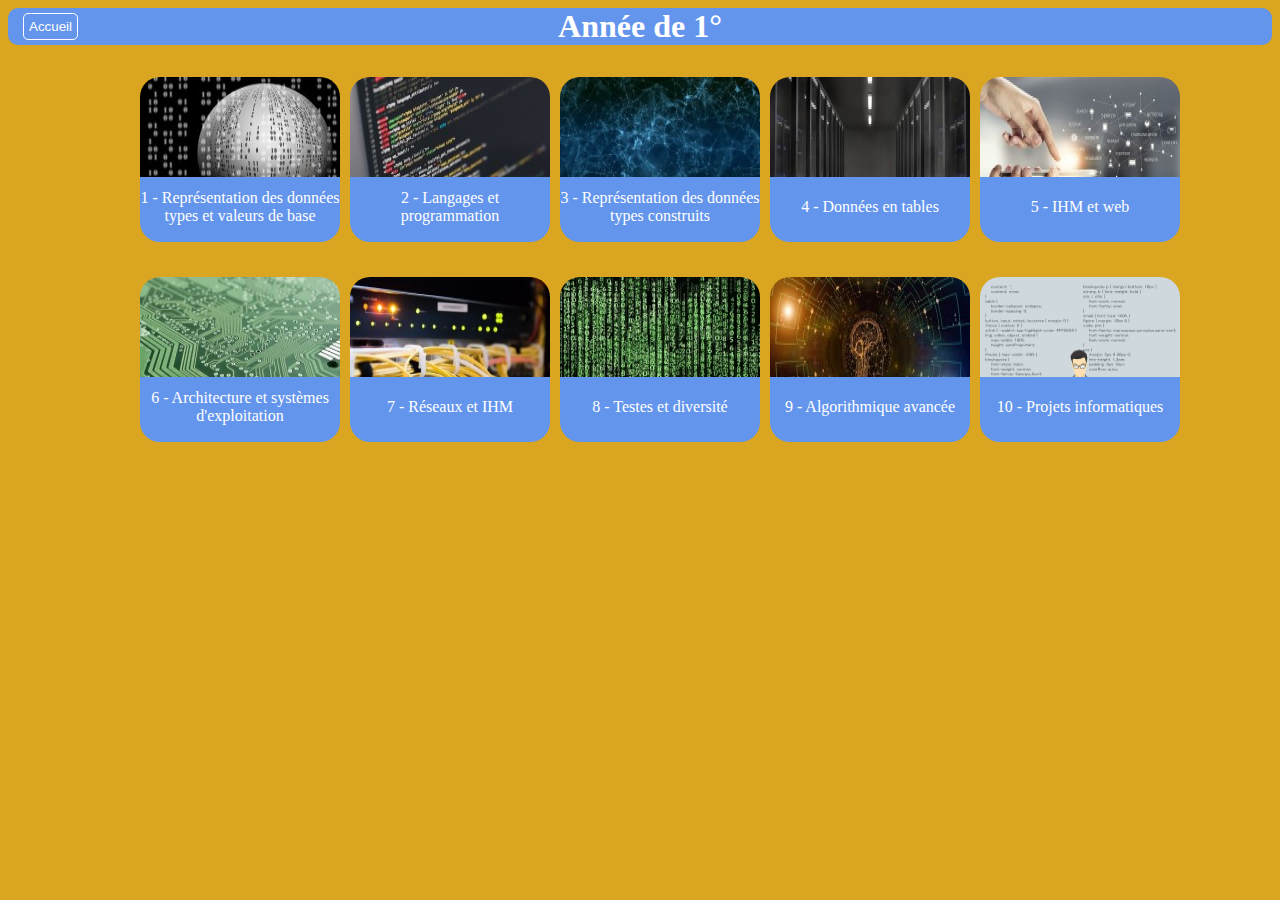
<file: AnciensCours/Site_1/index.html>
<!DOCTYPE html>
<html lang="fr">
	<head>
        <meta charset="UTF-8">
		<meta name="viewport" content="width=device-width, initial-scale=1.0">
        <meta name="description" content="Les cours de NSI première">
		<link href="style.css" rel="stylesheet">
		<script src="script.js"></script>
		<!-- Pour ajouter l'icon de dwonload -->
		<link rel="stylesheet" href="https://cdnjs.cloudflare.com/ajax/libs/font-awesome/4.7.0/css/font-awesome.min.css">
		<title>Année de 1°</title>
		<link rel="shortcut icon" href="732212.ico" type="image/x-icon">
	</head>
	<body onload="NavMenu()">
		<a href="https://tifsec-nsi.up.railway.app/AnciensCours/"><button>Accueil</button></a>
        <button id="rtr_btn" onclick='NavMenu()' style="background-color: #6495ed; width: 52px;">Retour</button>
		<h1 id="titre_principal"></h1>
		<nav id="nav_menu">
            
        </nav>
        <div id="content">
			<header>
				<div class="menu" id="menu">
					
				</div>
			</header>
			<div id="menu_left">
            
			</div>

			<div class="principal" id="principal">
				<div id="div_cours"></div>
				<iframe src="" id="source_iframe"></iframe>
			</div>
        </div>
	</body>
</html>
<style>
	body {
		background-color: goldenrod;
	}

</style>
</file>
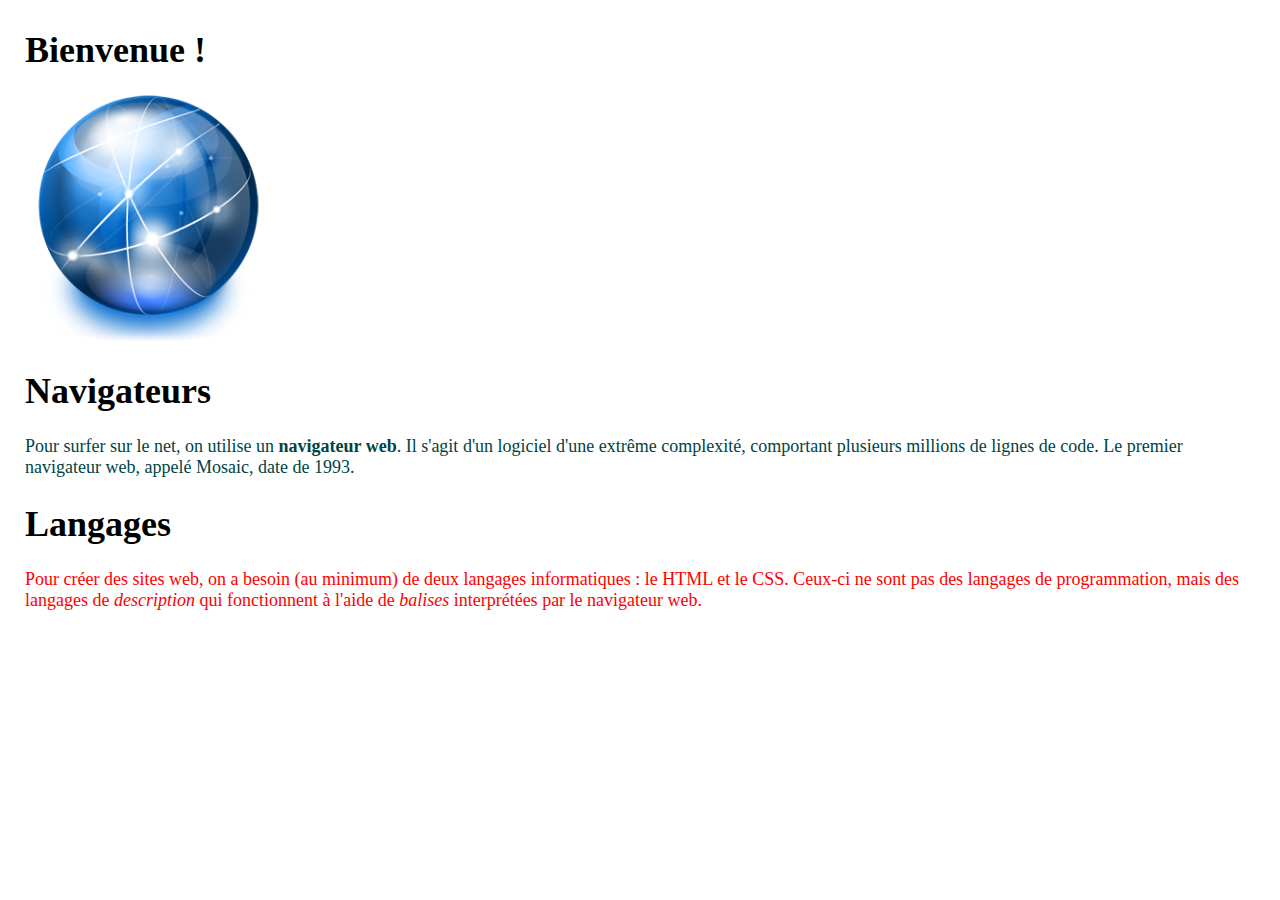
<file: AnciensCours/SNT/2_le_web/index.html>
<!DOCTYPE html>
<html>
  <head>
    <meta charset="utf-8" />
    <title>Mon site</title>
    <link rel="stylesheet" href="style.css" type="text/css" />
  </head>
  <body>
    <h1>Bienvenue !</h1>
    <img src="web.png" alt="Photo web"/>
    <h1>Navigateurs</h1>
    <p>
      Pour surfer sur le net, on utilise un <b>navigateur web</b>. Il s'agit d'un 
	  logiciel d'une extrême complexité, comportant plusieurs millions de lignes de code.
	  Le premier navigateur web, appelé Mosaic, date de 1993.
    </p>
    <h1>Langages</h1>
    <p id ="yo">
      Pour créer des sites web, on a besoin (au minimum) de deux langages informatiques : 
	  le  HTML et le CSS. Ceux-ci ne sont pas des langages de programmation, mais des 
	  langages de <span>description</span> qui fonctionnent à l'aide de <span>balises</span> interprétées 
	  par le navigateur web.
    </p>
  </body>
</html>
</file>
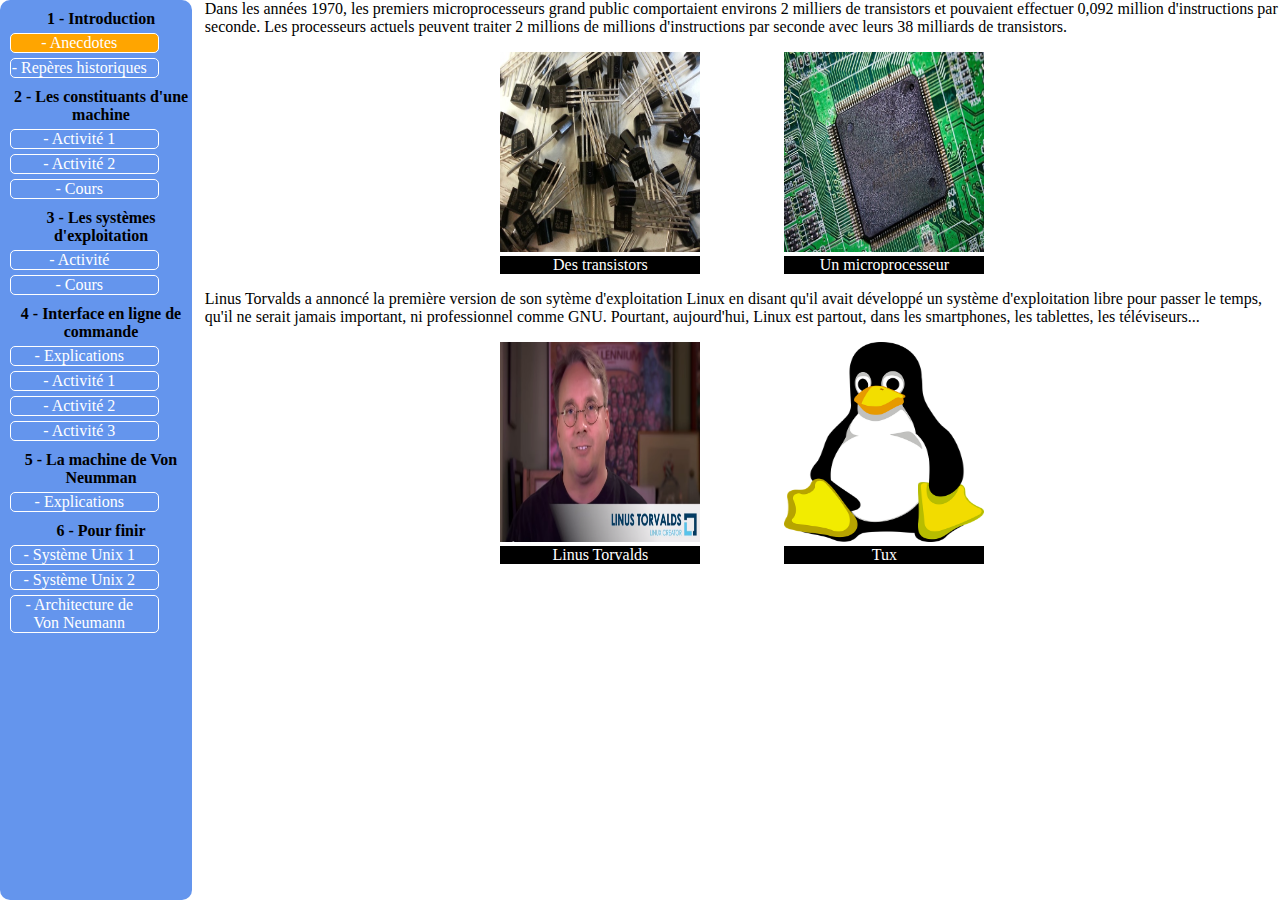
<file: AnciensCours/Site_1/6_architecture_et_systemes_d_exploitation/index_6.html>
<!DOCTYPE html>

<html lang="fr">

    <head>

        <meta charset="UTF-8">
        <meta http-equiv="X-UA-Compatible" content="IE=edge">
        <meta name="viewport" content="width=device-width, initial-scale=1.0">

        <link rel="stylesheet" href="css/style.css">

        <script src="js/nav.js"></script>
        <script src="js/1_intro.js"></script>
        <script src="js/reperes_histo.js"></script>
		<script src="js/2_cons.js"></script>
		<script src="js/3_os.js"></script>
		<script src="js/4_lignes_co.js"></script>
        <script src="js/5_vn.js"></script>
        <script src="js/6_apl.js"></script>

        <title id="titre"></title>

    </head>

    <body onload="TxtChg(), Menu(), Anec1Aff()">

        <!-- <h1 id="h1_titre"></h1> -->

        <nav class="menu" id="menu">
            
        </nav>

        <div id="conteneur">

        </div>
        
    </body>

</html>
</file>
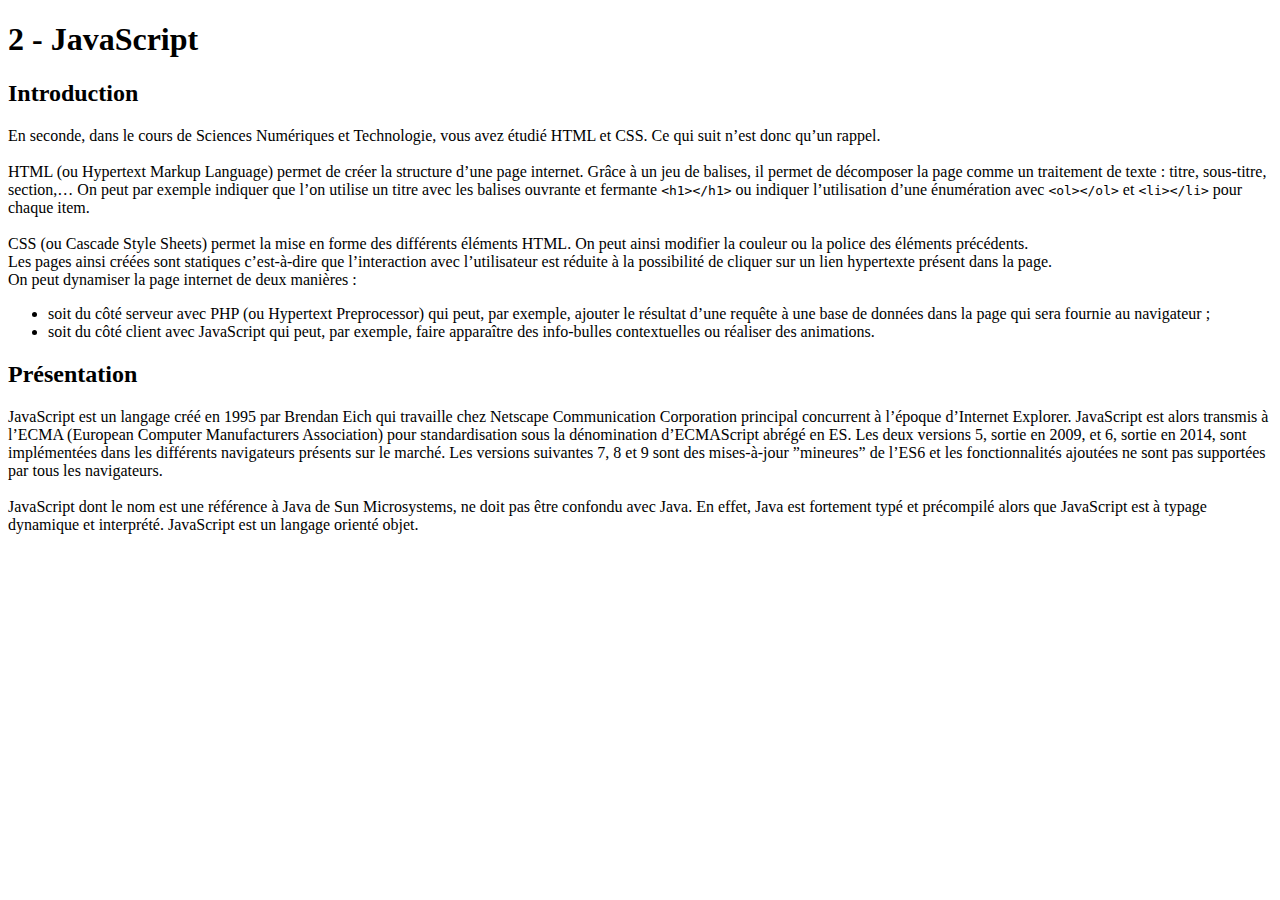
<file: AnciensCours/Site_1/5_ihm_et_web/html/2_javascript.html>
<!DOCTYPE html>
<html lang="fr">
<head>
    <link rel="stylesheet" href="../css/style.css">
    <meta charset="UTF-8">
    <meta http-equiv="X-UA-Compatible" content="IE=edge">
    <meta name="viewport" content="width=device-width, initial-scale=1.0">
    <title>2 - JavaScript</title>
</head>
<body>
    <h1>2 - JavaScript</h1>
        <div>
            <h2>Introduction</h2>

            <p>
                En seconde, dans le cours de Sciences Numériques et Technologie, vous avez étudié HTML et CSS. 
                Ce qui suit n’est donc qu’un rappel.
                <br><br>
                HTML (ou Hypertext Markup Language) permet de créer la structure d’une page internet. Grâce à un jeu de balises, il permet de 
                décomposer la page comme un traitement de texte : titre, sous-titre, section,… On peut par exemple indiquer que l’on utilise 
                un titre avec les balises ouvrante et fermante <code>&lt;h1>&lt;/h1></code> ou indiquer l’utilisation d’une énumération avec 
                <code>&lt;ol>&lt;/ol></code> et <code>&lt;li>&lt;/li></code> pour chaque item.
                <br><br>
                CSS (ou Cascade Style Sheets) permet la mise en forme des différents éléments HTML. On peut ainsi modifier la couleur ou la 
                police des éléments précédents.
                <br>
                Les pages ainsi créées sont statiques c’est-à-dire que l’interaction avec l’utilisateur est réduite à la possibilité de cliquer 
                sur un lien hypertexte présent dans la page.
                <br>
                On peut dynamiser la page internet de deux manières :

                <ul>
                    <li>
                        soit du côté serveur avec PHP (ou Hypertext Preprocessor) qui peut, par exemple, ajouter le résultat d’une requête à 
                        une base de données dans la page qui sera fournie au navigateur ;
                    </li>
                    <li>
                        soit du côté client avec JavaScript qui peut, par exemple, faire apparaître des info-bulles contextuelles ou réaliser 
                        des animations.
                    </li>
                </ul>
            </p>

            <h2>Présentation</h2>

            <p>
                JavaScript est un langage créé en 1995 par Brendan Eich qui travaille chez Netscape Communication Corporation principal 
                concurrent à l’époque d’Internet Explorer. JavaScript est alors transmis à l’ECMA (European Computer Manufacturers Association) 
                pour standardisation sous la dénomination d’ECMAScript abrégé en ES. Les deux versions 5, sortie en 2009, et 6, sortie en 2014, 
                sont implémentées dans les différents navigateurs présents sur le marché. Les versions suivantes 7, 8 et 9 sont des mises-à-jour 
                ”mineures” de l’ES6 et les fonctionnalités ajoutées ne sont pas supportées par tous les navigateurs.
                <br><br>
                JavaScript dont le nom est une référence à Java de Sun Microsystems, ne doit pas être confondu avec Java. En effet, Java est 
                fortement typé et précompilé alors que JavaScript est à typage dynamique et interprété. JavaScript est un langage orienté objet.
            </p>
        </div>
</body>
</html>
</file>
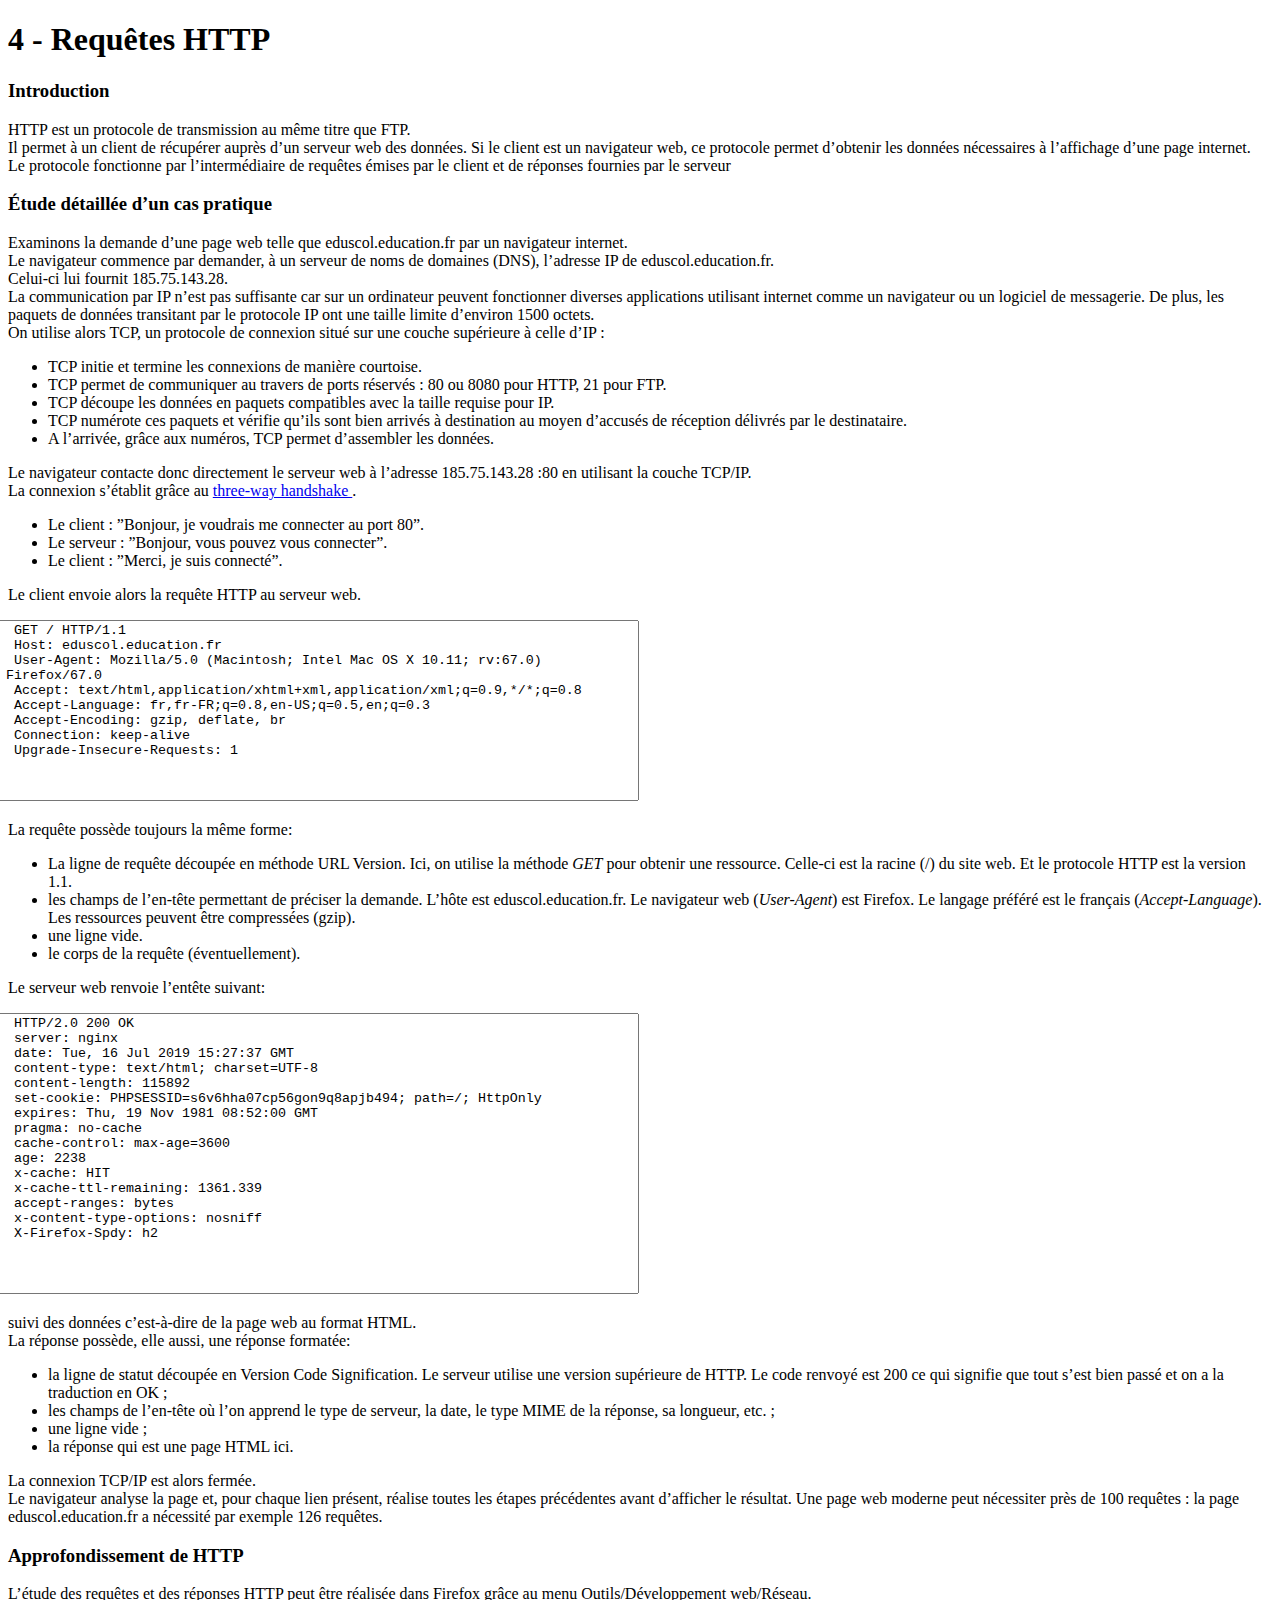
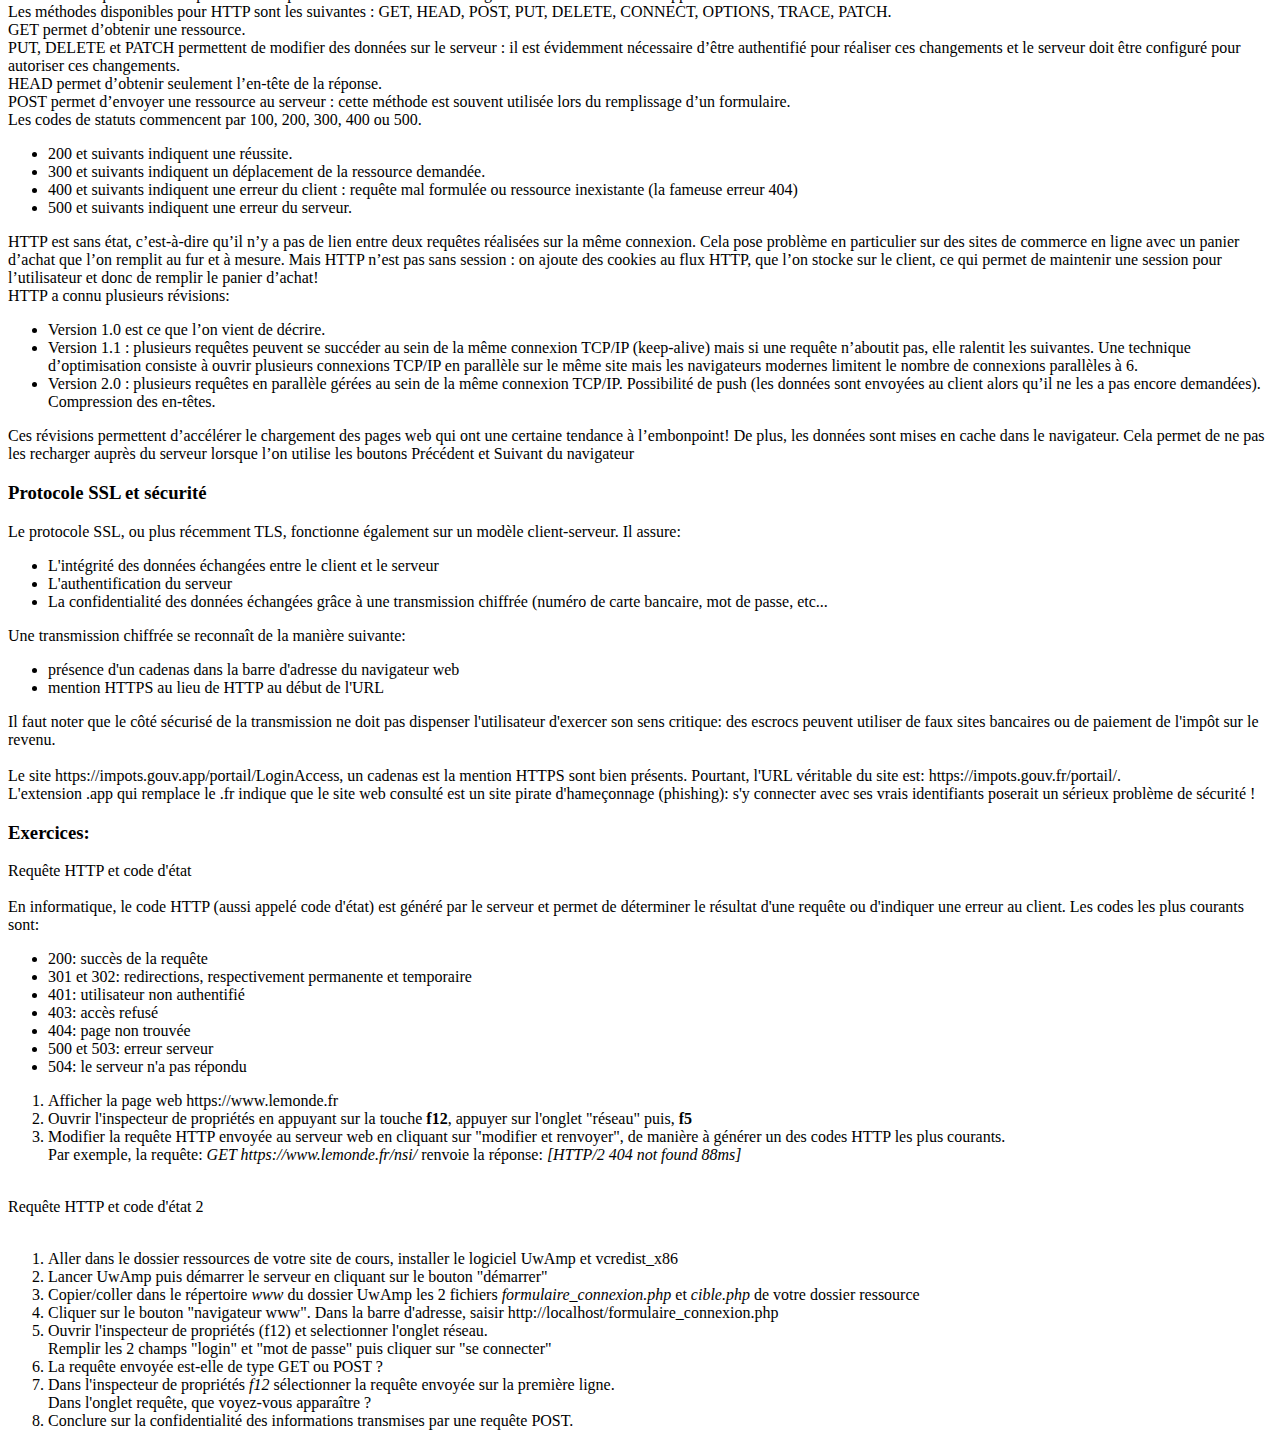
<file: AnciensCours/Site_1/5_ihm_et_web/html/4_http.html>
<!DOCTYPE html>
<html lang="fr">
<head>
    <link rel="stylesheet" href="../css/style.css">
    <meta charset="UTF-8">
    <meta http-equiv="X-UA-Compatible" content="IE=edge">
    <meta name="viewport" content="width=device-width, initial-scale=1.0">
    <title>4 - Requêtes HTTP</title>
</head>
<body>
    <h1>4 - Requêtes HTTP</h1>
        <div>
            <h3>Introduction</h3>

            <p>
                HTTP est un protocole de transmission au même titre que FTP.
                <br>
                Il permet à un client de récupérer auprès d’un serveur web des données. Si le client est un navigateur web, ce protocole permet
                d’obtenir les données nécessaires à l’affichage d’une page internet.
                <br>
                Le protocole fonctionne par l’intermédiaire de requêtes émises par le client et de réponses fournies par le serveur
            </p>

            <h3>Étude détaillée d’un cas pratique</h3>

            <p>
                Examinons la demande d’une page web telle que eduscol.education.fr par un navigateur internet.
                <br>
                Le navigateur commence par demander, à un serveur de noms de domaines (DNS), l’adresse IP de eduscol.education.fr.
                <br>
                Celui-ci lui fournit 185.75.143.28.
                <br>
                La communication par IP n’est pas suffisante car sur un ordinateur peuvent fonctionner diverses applications utilisant internet
                comme un navigateur ou un logiciel de messagerie. De plus, les paquets de données transitant par le protocole IP ont une taille
                limite d’environ 1500 octets.
                <br>
                On utilise alors TCP, un protocole de connexion situé sur une couche supérieure à celle d’IP :
            </p>

            <ul>
                <li>TCP initie et termine les connexions de manière courtoise.</li>
                <li>TCP permet de communiquer au travers de ports réservés : 80 ou 8080 pour HTTP, 21 pour FTP.</li>
                <li>TCP découpe les données en paquets compatibles avec la taille requise pour IP.</li>
                <li>
                    TCP numérote ces paquets et vérifie qu’ils sont bien arrivés à destination au moyen d’accusés de réception délivrés par le 
                    destinataire.
                </li>
                <li>A l’arrivée, grâce aux numéros, TCP permet d’assembler les données.</li>
            </ul>

            <p>
                Le navigateur contacte donc directement le serveur web à l’adresse 185.75.143.28 :80 en utilisant la couche TCP/IP.
                <br>
                La connexion s’établit grâce au
                <a href="https://fr.linkedin.com/learning/les-fondements-des-reseaux-le-depannage/apprehender-le-mecanisme-three-way-handshake">
                    three-way handshake
                </a>.
            </p>

            <ul>
                <li>Le client : ”Bonjour, je voudrais me connecter au port 80”.</li>
                <li>Le serveur : ”Bonjour, vous pouvez vous connecter”.</li>
                <li>Le client : ”Merci, je suis connecté”.</li>
            </ul>

            <p>Le client envoie alors la requête HTTP au serveur web.</p>

            <textarea name="" id="http_1" cols="30" rows="10">
                GET / HTTP/1.1
                Host: eduscol.education.fr
                User-Agent: Mozilla/5.0 (Macintosh; Intel Mac OS X 10.11; rv:67.0) Gecko/20100101 Firefox/67.0
                Accept: text/html,application/xhtml+xml,application/xml;q=0.9,*/*;q=0.8
                Accept-Language: fr,fr-FR;q=0.8,en-US;q=0.5,en;q=0.3
                Accept-Encoding: gzip, deflate, br
                Connection: keep-alive
                Upgrade-Insecure-Requests: 1

            </textarea>

            <p>
                La requête possède toujours la même forme:
                <ul>
                    <li>
                        La ligne de requête découpée en méthode URL Version. Ici, on utilise la méthode <em>GET</em> pour obtenir une ressource. 
                        Celle-ci est la racine (/) du site web. Et le protocole HTTP est la version 1.1.
                    </li>
                    <li>
                        les champs de l’en-tête permettant de préciser la demande. L’hôte est eduscol.education.fr. Le navigateur web 
                        (<em>User-Agent</em>) est Firefox. Le langage préféré est le français (<em>Accept-Language</em>). Les ressources 
                        peuvent être compressées (gzip).
                    </li>
                    <li>une ligne vide.</li>
                    <li> le corps de la requête (éventuellement).</li>
                </ul>
            </p>

            <p>Le serveur web renvoie l’entête suivant:</p>

            <textarea name="" id="http_2" cols="30" rows="10">
                HTTP/2.0 200 OK
                server: nginx
                date: Tue, 16 Jul 2019 15:27:37 GMT
                content-type: text/html; charset=UTF-8
                content-length: 115892
                set-cookie: PHPSESSID=s6v6hha07cp56gon9q8apjb494; path=/; HttpOnly
                expires: Thu, 19 Nov 1981 08:52:00 GMT
                pragma: no-cache
                cache-control: max-age=3600
                age: 2238
                x-cache: HIT
                x-cache-ttl-remaining: 1361.339
                accept-ranges: bytes
                x-content-type-options: nosniff
                X-Firefox-Spdy: h2

            </textarea>

            <p>
                suivi des données c’est-à-dire de la page web au format HTML.
                <br>
                La réponse possède, elle aussi, une réponse formatée:
                <ul>
                    <li>
                        la ligne de statut découpée en Version Code Signification. Le serveur utilise une version supérieure de HTTP. 
                        Le code renvoyé est 200 ce qui signifie que tout s’est bien passé et on a la traduction en OK ;
                    </li>
                    <li>les champs de l’en-tête où l’on apprend le type de serveur, la date, le type MIME de la réponse, sa longueur, etc. ;</li>
                    <li>une ligne vide ;</li>
                    <li>la réponse qui est une page HTML ici.</li>
                </ul>
                La connexion TCP/IP est alors fermée.
                <br>
                Le navigateur analyse la page et, pour chaque lien présent, réalise toutes les étapes précédentes avant d’afficher le résultat. 
                Une page web moderne peut nécessiter près de 100 requêtes : la page eduscol.education.fr a nécessité par exemple 126 requêtes.
            </p>

            <h3>Approfondissement de HTTP</h3>

            <p>
                L’étude des requêtes et des réponses HTTP peut être réalisée dans Firefox grâce au menu Outils/Développement web/Réseau.
                <br>
                Les méthodes disponibles pour HTTP sont les suivantes : GET, HEAD, POST, PUT, DELETE, CONNECT, OPTIONS, TRACE, PATCH.
                <br>
                GET permet d’obtenir une ressource.
                <br>
                PUT, DELETE et PATCH permettent de modifier des données sur le serveur : il est évidemment nécessaire d’être authentifié pour
                réaliser ces changements et le serveur doit être configuré pour autoriser ces changements.
                <br>
                HEAD permet d’obtenir seulement l’en-tête de la réponse.
                <br>
                POST permet d’envoyer une ressource au serveur : cette méthode est souvent utilisée lors du remplissage d’un formulaire.
                <br>
                Les codes de statuts commencent par 100, 200, 300, 400 ou 500.
                <ul>
                    <li>200 et suivants indiquent une réussite.</li>
                    <li>300 et suivants indiquent un déplacement de la ressource demandée.</li>
                    <li>400 et suivants indiquent une erreur du client : requête mal formulée ou ressource inexistante (la fameuse erreur 404)</li>
                    <li>500 et suivants indiquent une erreur du serveur.</li>
                </ul>
                HTTP est sans état, c’est-à-dire qu’il n’y a pas de lien entre deux requêtes réalisées sur la même connexion. Cela pose problème en
                particulier sur des sites de commerce en ligne avec un panier d’achat que l’on remplit au fur et à mesure. Mais HTTP n’est pas sans
                session : on ajoute des cookies au flux HTTP, que l’on stocke sur le client, ce qui permet de maintenir une session pour l’utilisateur
                et donc de remplir le panier d’achat!
                <br>
                HTTP a connu plusieurs révisions:
                <ul>
                    <li>Version 1.0 est ce que l’on vient de décrire.</li>
                    <li>
                        Version 1.1 : plusieurs requêtes peuvent se succéder au sein de la même connexion TCP/IP (keep-alive) mais si une
                        requête n’aboutit pas, elle ralentit les suivantes. Une technique d’optimisation consiste à ouvrir plusieurs connexions TCP/IP
                        en parallèle sur le même site mais les navigateurs modernes limitent le nombre de connexions parallèles à 6.
                    </li>
                    <li>
                        Version 2.0 : plusieurs requêtes en parallèle gérées au sein de la même connexion TCP/IP. Possibilité de push (les données
                        sont envoyées au client alors qu’il ne les a pas encore demandées). Compression des en-têtes.
                    </li>
                </ul>
                Ces révisions permettent d’accélérer le chargement des pages web qui ont une certaine tendance à l’embonpoint! De plus, les
                données sont mises en cache dans le navigateur. Cela permet de ne pas les recharger auprès du serveur lorsque l’on utilise les
                boutons Précédent et Suivant du navigateur
            </p>

            <h3>Protocole SSL et sécurité</h3>

            <p>
                Le protocole SSL, ou plus récemment TLS, fonctionne également sur un modèle client-serveur.
                Il assure:
                <ul>
                    <li>L'intégrité des données échangées entre le client et le serveur</li>
                    <li>L'authentification du serveur</li>
                    <li>
                        La confidentialité des données échangées grâce à une transmission chiffrée (numéro de carte bancaire, 
                        mot de passe, etc...
                    </li>
                </ul>
                Une transmission chiffrée se reconnaît de la manière suivante:
                <ul>
                    <li>présence d'un cadenas dans la barre d'adresse du navigateur web</li>
                    <li>mention HTTPS au lieu de HTTP au début de l'URL</li>
                </ul>
                Il faut noter que le côté sécurisé de la transmission ne doit pas dispenser l'utilisateur d'exercer son sens critique: 
                des escrocs peuvent utiliser de faux sites bancaires ou de paiement de l'impôt sur le revenu.
                <br><br>
                Le site https://impots.gouv.app/portail/LoginAccess, un cadenas est la mention HTTPS sont bien présents. Pourtant, l'URL 
                véritable du site est: https://impots.gouv.fr/portail/.
                <br>
                L'extension .app qui remplace le .fr indique que le site web consulté est un site pirate d'hameçonnage (phishing): s'y 
                connecter avec ses vrais identifiants poserait un sérieux problème de sécurité !
            </p>

            <h3>Exercices:</h3>

            <p>
                Requête HTTP et code d'état
                <br><br>
                En informatique, le code HTTP (aussi appelé code d'état) est généré par le serveur et permet de déterminer le résultat d'une 
                requête ou d'indiquer une erreur au client. Les codes les plus courants sont:
                <ul>
                    <li>200: succès de la requête</li>
                    <li>301 et 302: redirections, respectivement permanente et temporaire</li>
                    <li>401: utilisateur non authentifié</li>
                    <li>403: accès refusé</li>
                    <li>404: page non trouvée</li>
                    <li>500 et 503: erreur serveur</li>
                    <li>504: le serveur n'a pas répondu</li>
                </ul>
                <ol>
                    <li>Afficher la page web https://www.lemonde.fr</li>
                    <li>
                        Ouvrir l'inspecteur de propriétés en appuyant sur la touche <b>f12</b>, appuyer sur l'onglet "réseau" puis, <b>f5</b>
                    </li>
                    <li>
                        Modifier la requête HTTP envoyée au serveur web en cliquant sur "modifier et renvoyer", de manière à générer un des 
                        codes HTTP les plus courants.
                        <br>
                        Par exemple, la requête: <em>GET https://www.lemonde.fr/nsi/</em> renvoie la réponse: <em>[HTTP/2 404 not found 88ms]</em>
                    </li>
                </ol>
                <br>
                Requête HTTP et code d'état 2
                <br><br>
                <ol>
                    <li>Aller dans le dossier ressources de votre site de cours, installer le logiciel UwAmp et vcredist_x86</li>
                    <li>Lancer UwAmp puis démarrer le serveur en cliquant sur le bouton "démarrer"</li>
                    <li>
                        Copier/coller dans le répertoire <em>www</em> du dossier UwAmp les 2 fichiers <em>formulaire_connexion.php</em> et 
                        <em>cible.php</em> de votre dossier ressource
                    </li>
                    <li>Cliquer sur le bouton "navigateur www". Dans la barre d'adresse, saisir http://localhost/formulaire_connexion.php</li>
                    <li>
                        Ouvrir l'inspecteur de propriétés (f12) et selectionner l'onglet réseau.
                        <br>
                        Remplir les 2 champs "login" et "mot de passe" puis cliquer sur "se connecter"
                    </li>
                    <li>La requête envoyée est-elle de type GET ou POST ?</li>
                    <li>
                        Dans l'inspecteur de propriétés <em>f12</em> sélectionner la requête envoyée sur la première ligne.
                        <br>
                        Dans l'onglet requête, que voyez-vous apparaître ?
                    </li>
                    <li>Conclure sur la confidentialité des informations transmises par une requête POST.</li>
                </ol>
            </p>
        </div>
</body>
</html>
</file>
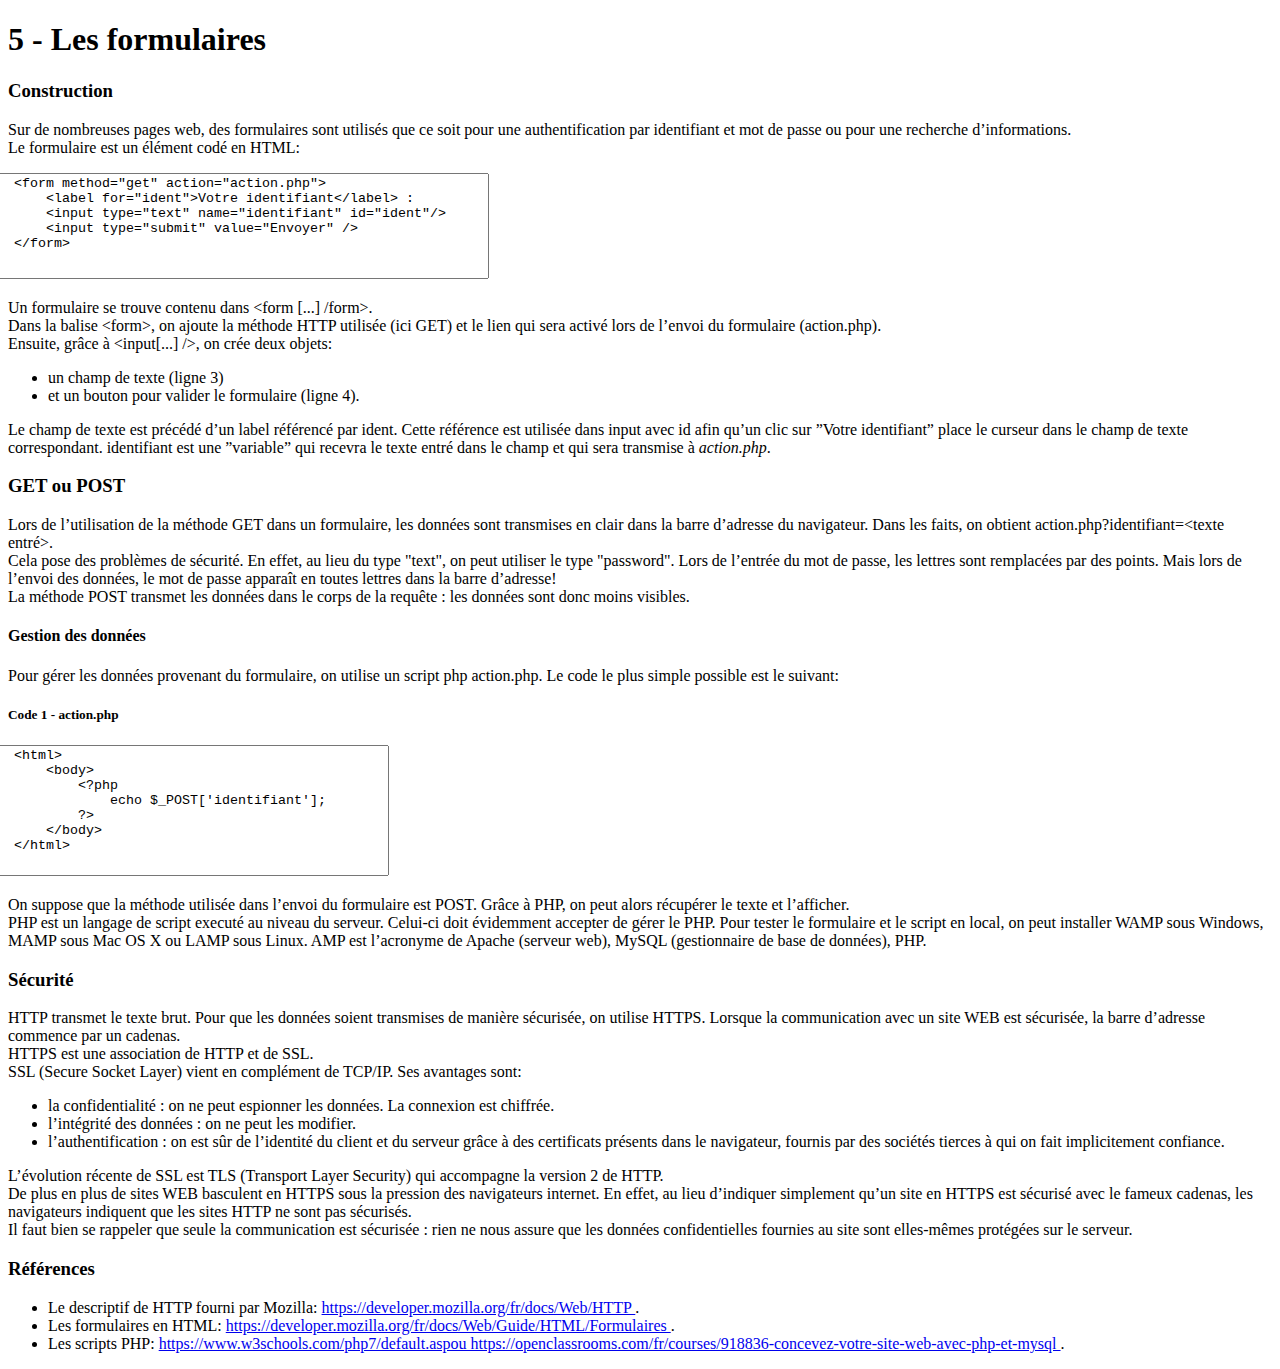
<file: AnciensCours/Site_1/5_ihm_et_web/html/5_formulaires.html>
<!DOCTYPE html>
<html lang="fr">
<head>
    <link rel="stylesheet" href="../css/style.css">
    <meta charset="UTF-8">
    <meta http-equiv="X-UA-Compatible" content="IE=edge">
    <meta name="viewport" content="width=device-width, initial-scale=1.0">
    <title>5 - Les formulaires</title>
</head>
<body>
    <h1>5 - Les formulaires</h1>
        <div>
            <h3>Construction</h3>

            <p>
                Sur de nombreuses pages web, des formulaires sont utilisés que ce soit pour une authentification par identifiant et mot de passe
                ou pour une recherche d’informations.
                <br>
                Le formulaire est un élément codé en HTML:
            </p>

            <textarea name="" id="form_1" cols="30" rows="10">
                <form method="get" action="action.php">
                    <label for="ident">Votre identifiant</label> :
                    <input type="text" name="identifiant" id="ident"/>
                    <input type="submit" value="Envoyer" />
                </form>
            </textarea>

            <p>
                Un formulaire se trouve contenu dans &lt;form [...] /form>.
                <br>
                Dans la balise &lt;form>, on ajoute la méthode HTTP utilisée (ici GET) et le lien qui sera activé lors de l’envoi du 
                formulaire (action.php).
                <br>
                Ensuite, grâce à &lt;input[...] />, on crée deux objets:
                <ul>
                    <li>un champ de texte (ligne 3)</li>
                    <li>et un bouton pour valider le formulaire (ligne 4).</li>
                </ul>
                Le champ de texte est précédé d’un label référencé par ident. Cette référence est utilisée dans input avec id afin qu’un 
                clic sur ”Votre identifiant” place le curseur dans le champ de texte correspondant. identifiant est une ”variable” qui recevra 
                le texte entré dans le champ et qui sera transmise à <em>action.php</em>.
            </p>

            <h3>GET ou POST</h3>

            <p>
                Lors de l’utilisation de la méthode GET dans un formulaire, les données sont transmises en clair dans la barre d’adresse du 
                navigateur. Dans les faits, on obtient action.php?identifiant=&lt;texte entré>.
                <br>
                Cela pose des problèmes de sécurité. En effet, au lieu du type "text", on peut utiliser le type "password". Lors de l’entrée du
                mot de passe, les lettres sont remplacées par des points. Mais lors de l’envoi des données, le mot de passe apparaît en toutes
                lettres dans la barre d’adresse!
                <br>
                La méthode POST transmet les données dans le corps de la requête : les données sont donc moins visibles.    
            </p>

            <h4>Gestion des données</h4>

            <p>
                Pour gérer les données provenant du formulaire, on utilise un script php action.php. Le code le plus simple possible 
                est le suivant:
            </p>

            <h5>Code 1 - action.php</h5>

            <textarea name="" id="form_2" cols="30" rows="10">
                <html>
                    <body>
                        <?php
                            echo $_POST['identifiant'];
                        ?>
                    </body>
                </html>
            </textarea>

            <p>
                On suppose que la méthode utilisée dans l’envoi du formulaire est POST. Grâce à PHP, on peut alors récupérer le texte et 
                l’afficher.
                <br>
                PHP est un langage de script executé au niveau du serveur. Celui-ci doit évidemment accepter de gérer le PHP. Pour tester le
                formulaire et le script en local, on peut installer WAMP sous Windows, MAMP sous Mac OS X ou LAMP sous Linux. AMP est
                l’acronyme de Apache (serveur web), MySQL (gestionnaire de base de données), PHP.
            </p>

            <h3>Sécurité</h3>

            <p>
                HTTP transmet le texte brut. Pour que les données soient transmises de manière sécurisée, on utilise HTTPS. Lorsque la 
                communication avec un site WEB est sécurisée, la barre d’adresse commence par un cadenas.
                <br>
                HTTPS est une association de HTTP et de SSL.
                <br>
                SSL (Secure Socket Layer) vient en complément de TCP/IP. Ses avantages sont:
                <ul>
                    <li>la confidentialité : on ne peut espionner les données. La connexion est chiffrée.</li>
                    <li>l’intégrité des données : on ne peut les modifier.</li>
                    <li>
                        l’authentification : on est sûr de l’identité du client et du serveur grâce à des certificats présents dans le 
                        navigateur, fournis par des sociétés tierces à qui on fait implicitement confiance.
                    </li>
                </ul>
                L’évolution récente de SSL est TLS (Transport Layer Security) qui accompagne la version 2 de HTTP.
                <br>
                De plus en plus de sites WEB basculent en HTTPS sous la pression des navigateurs internet. En effet, au lieu d’indiquer simplement
                qu’un site en HTTPS est sécurisé avec le fameux cadenas, les navigateurs indiquent que les sites HTTP ne sont pas sécurisés.
                <br>
                Il faut bien se rappeler que seule la communication est sécurisée : rien ne nous assure que les données confidentielles fournies au
                site sont elles-mêmes protégées sur le serveur.
            </p>

            <h3>Références</h3>

            <ul>
                <li>
                    Le descriptif de HTTP fourni par Mozilla:
                    <a href="https://developer.mozilla.org/fr/docs/Web/HTTP">
                        https://developer.mozilla.org/fr/docs/Web/HTTP
                    </a>.
                </li>
                <li>
                    Les formulaires en HTML:
                    <a href="https://developer.mozilla.org/fr/docs/Web/Guide/HTML/Formulaires">
                        https://developer.mozilla.org/fr/docs/Web/Guide/HTML/Formulaires
                    </a>.
                </li>
                <li>
                    Les scripts PHP:
                    <a href="https://www.w3schools.com/php7/default.aspou https://openclassrooms.com/fr/courses/918836-concevez-votre-site-web-avec-php-et-mysql">
                        https://www.w3schools.com/php7/default.aspou https://openclassrooms.com/fr/courses/918836-concevez-votre-site-web-avec-php-et-mysql
                    </a>.
                </li>
            </ul>
        </div>
</body>
</html>
</file>
<file: AnciensCours/Site_1/style.css>
body
{
    font-family: Calibri;
}

/* Page principale */

h1
{
    display: flex;
    align-content: center;
    justify-content: center;
    background-color: cornflowerblue;
    margin: 0px 0px 0px 0px;
    border-radius: 10px;
    color: white;
}

button
{
    float: left;
    position: absolute;
    margin: 5px 0px 0px 15px;
    padding: 5px 5px 5px 5px;
    border: none;
    background-color: transparent;
    cursor: pointer;
    border: 1px solid white;
    color: white;
    border-radius: 5px;
}

#nav_menu ul
{
    display: flex;
    flex-wrap: wrap;
    text-align: center;
    justify-content: center;
}

#nav_menu li
{
    list-style: none;
    margin: 0px 5px 0px 5px;
    width: 200px;
    height: 200px;
}

a, toto
{
    color: white;
    position: relative;
    text-decoration: none;
}

.ul_menu li a div, .ul_menu li toto div
{
    width: 200px;
    height: 100px;
    border-radius: 20px 20px 0px 0px;
}

.ul_menu li a div:hover, .ul_menu li toto div:hover
{
    /*opacity: 0.5;*/
    margin-top: -20px;
    cursor: pointer;
}

.ul_menu li a p, .ul_menu li toto p
{
    top: 100%;
    width: 200px;
    height: 60px;
    position: relative;
    background-color: cornflowerblue;
    border-radius: 0px 0px 20px 20px;
    padding-bottom: 5px;
    display: flex;
    flex-direction: column;
    align-content: center;
    justify-content: center;
}

iframe
{
    margin: 0px 0px 0px 0px;
    padding: 0px 0px 0px 0px;
    display: flex;
    width: 100%;
    height: 90vh;
    border: none;
    overflow-y: hidden;
}

#chp_1 div
{
    background-image: url('img/1_representation_des_donnees_types_et_valeurs_de_base.jpg');
}

#chp_2 div
{
    background-image: url('img/2_langages_et_programmation.jpg');
}

#chp_3 div
{
    background-image: url('img/3_representation_des_donnees_types_construits.jpg');
}

#chp_4 div
{
    background-image: url('img/4_donnees_en_tables.jpg');
}

#chp_5 div
{
    background-image: url('img/5_interface_homme_machine_et_web.jpg');
}

#chp_6 div
{
    background-image: url('img/6_architectures_materielles_et_systemes_d_exploitation.jpg');
}

#chp_7 div
{
    background-image: url('img/7_réseaux_et_IHM.jpg');
}

#chp_8 div
{
    background-image: url('img/8_les_bases_de_l_algorithime.jpg');
}

#chp_9 div
{
    background-image: url('img/9_algorithmique_avancee.jpg');
}

#chp_10 div
{
    background-image: url('img/10_projets_informatiques.png');
}

/* Cours */

header
{
    margin: 0px 0px 0px 0px;
    background-color: cornflowerblue;
    border-radius: 10px 10px 10px 10px;
}

#menu
{
    display: flex;
    flex-direction: row;
    align-content: center;
    justify-content: center;
    margin-top: 5px;
    text-align: center;
}

.menu_hor li
{
    display: inline-flex;
    margin: 5px 0px 5px 0px;
    padding: 5px 5px 5px 5px;
    border: 1px solid white;
    border-radius: 10px;
    cursor: pointer;
    text-align: center;
    color: white;
}

.menu_hor ul
{
    margin: 0px 0px 0px 0px;
    padding: 5px 5px 5px 5px;
}

.menu_hor li:hover
{
    background-color: orange;
}

.principal
{
    margin: 5px 0px 0px 0px;
    height: 80vh;
}

.clicable li
{
    list-style-type: none;
}

#left_menu
{
    padding-left: 0px;
    width: 15%;
    height: 90vh;
    float: left;
    background-color: cornflowerblue;
}

#left_menu li
{
    margin: 5px 5px 5px 5px;
    padding: 5px 5px 5px 5px;
    border: 1px solid white;
    border-radius: 5px;
    color: white;
    background-color: cornflowerblue;
    list-style: none;
}

#left_menu li:hover
{
    background-color: orange;
}

/*#content
{
    margin-left: 16%;
}*/

.clicable
{
    padding-left: 0px;
    float: left;
    width: 50%;
}

.clicable li
{
    border: 1px solid black;
    border-radius: 5px;
    width: 20%;
    margin: 5px 5px 5px 5px;
    padding: 5px 5px 5px 5px;
}

.clicable li:hover
{
    color: white;
    background-color: orange;
}

.clicable li:nth-child(0)
{
    background-color: orange;
}

#div_cours a
{
    font-style: none;
    color: orange;
}

#source_iframe
{
    height: 80vh;
    border-radius: 10px 10px 0px 0px;
}

figure
{
    width: 500px;
    height: 300px;
    margin-left: 32%;
}

figure img
{
    width: 500px;
    height: 300px;
}

figcaption
{
    background-color: lightslategray;
    text-align: center;
}

.dwd_title
{
    padding-right: 10px;
}
</file>
<file: AnciensCours/SNT/2_le_web/style.css>
body{background-color: white; padding: 5px 25px; font-size: 18px; margin: 0; color: #004444;}

img{width:20%; height:20%;} 

h1{color: black;}

span{font-style:italic;}

#yo{color: red;}
</file>
<file: AnciensCours/Site_1/6_architecture_et_systemes_d_exploitation/css/style.css>
body
{
    font-family: calibri;
    margin: 0px 0px 0px 0px;
    padding: 0px 0px 0px 0px;
}

.menu
{
    margin: 0px 0px 0px 0px;
    padding-left: 0px 0px 0px 0px;
    background-color: cornflowerblue;
    float: left;
    width: 15%;
    height: 100vh;
    border-radius: 10px;
}

.menu ul
{
    margin-left: 10px;
    padding-left: 0px;
}

.menu li
{
    list-style: none;
    margin-left: 0px;
    padding-left: 0px;
    padding-right: 10px;
    border: 1px solid white;
    border-radius: 5px;
    width: 75%;
    margin-top: 5px;
    color: white;
    text-align: center;
}

.menu h4
{
    margin-top: 10px;
}

#conteneur
{
    /*background-color: lightgray;*/
    margin-left: 16%;
    height: 100vh;
}

.photos
{
    text-align: center;
}

figure
{
    display: inline-block;
}

.photos img
{
    width: 200px;
    height: 200px;
}

figcaption
{
    text-align: center;
    background-color: black;
    color: white;
}

h1, h2, h3, h4, h5
{
    text-align: center;
}

li:hover
{
    background-color: orange;
    cursor: grab;
}

th
{
    padding-left: 30px;
}

.img_tbl
{
    width: 100px;
    height: 100px;
    padding-left: 30px;
    margin-bottom: 50px;
}

input
{
    margin-bottom: 50px;
}

.cours2 th
{
    background-color: black;
    color: white;
}

.cours2 td
{
    background-color: white;
}

#abr_lin
{
    width: 500px;
}

h1
{
    margin-bottom: 0px;
    margin-top: 5px;
}

h3
{
    margin-top: 0px;
    display: none;
}

h4
{
    margin-bottom: 0px;
    margin-top: 0px;
}

iframe
{
    margin: 0px 0px 0px 0px;
    width: 95%;
    height: 95vh;
}

ul
{
    margin: 0px 0px 0px 10px;
    padding: 0px 0px 0px 0px;
}

p
{
    margin: 0px 0px 0px 0px;
    padding: 0px 0px 0px 0px;
}
</file>
<file: AnciensCours/Site_1/5_ihm_et_web/css/style.css>
body
{
    font-family: calibri;
}

.chapitres
{
    display: grid;
}

.chapitres a
{
    margin-bottom: 10px;
}

.container
{
    display: grid;
    grid-template-columns: 50% 50%;
}

section
{
    display: inline-flex;
    grid-template-columns: 10% 50%;
    height: 100%;
}

article
{
    margin-top: -20px;
    margin-left: 10px;
    width: 140%;
}

aside img
{
    width: 250px;
    height: 250px;
}

table
{
    border: 1px solid black;
}

table th
{
    text-align: left;
}

table #fond
{
    color: white;
    background: darkcyan;
    border: none;
}

table td
{
    border: 1px solid black;
    width: 250px;
    text-align: left;
}

.texte th
{
    text-align: center;
}

table #icon img
{
    width: 50px;
    height: 50px;
}

figure
{
    border: thin #c0c0c0 solid;
    display: flex;
    flex-flow: column;
    padding: 5px;
    max-width: 800px;
    margin: auto;
}

figcaption
{
    background-color: #222;
    color: #fff;
    font: italic smaller sans-serif;
    padding: 3px;
    text-align: center;
}

.tableau td
{
    width: 50px;
}

#js_0
{
    width: 600px;
    height: 110px;
    margin-left: -125px;
    resize: none;
}

#html_1
{
    width: 550px;
    height: 70px;
    margin-left: -125px;
    resize: none;
}

#html_2
{
    width: 550px;
    height: 125px;
    margin-left: -125px;
    resize: none;
}

#js_1
{
    width: 450px;
    height: 140px;
    margin-left: -125px;
    resize: none;
}

#js_2
{
    width: 450px;
    height: 75px;
    margin-left: -125px;
    resize: none;
}

#js_3
{
    width: 700px;
    height: 275px;
    margin-left: -125px;
    resize: none;
}

#js_4
{
    width: 700px;
    height: 175px;
    margin-left: -125px;
    resize: none;
}

#js_5
{
    width: 700px;
    height: 185px;
    margin-left: -125px;
    resize: none;
}

#js_6
{
    width: 700px;
    height: 125px;
    margin-left: -125px;
    resize: none;
}

#js_7
{
    width: 600px;
    height: 30px;
    margin-left: -125px;
    resize: none;
}

#js_8
{
    width: 700px;
    height: 50px;
    margin-left: -125px;
    resize: none;
}

#http_1
{
    width: 750px;
    height: 175px;
    margin-left: -125px;
    resize: none;
}

#http_2
{
    width: 750px;
    height: 275px;
    margin-left: -125px;
    resize: none;
}

#form_1
{
    width: 600px;
    height: 100px;
    margin-left: -125px;
    resize: none;
}

#form_2
{
    width: 500px;
    height: 125px;
    margin-left: -125px;
    resize: none;
}

.img
{
    width: 25px;
    height: 25px;
}

.convertisseur
{
    border: 1px solid black;
    border-color: grey;
    background-color: grey;
    width: 250px;
    border-radius: 10px;
    text-align: center;
    margin-left: 50%;
    padding: 10px;
}

.convertisseur img
{
    border-radius: 2;
    margin-top: 10px;
}

.convertisseur input
{
    border-radius: 5px;
    padding-top: 10px;
    border: 1px solid grey;
}

.convertisseur ul
{
    list-style: none;
    margin-left: -30px;
}

.boutons
{
    margin-top: 10px;
}

.boutons input
{
    width: 100px;
    padding-bottom: 8px;
}

.btn
{
    width: 60px;
    border-radius: 5px;
}

.btn:hover
{
    background-color: darkgrey;
}

.btn:focus
{
    background-color: orange;
}

.entree, .sortie
{
    width: 180px;
    text-align: center;
    color: black;
    border: 1px solid black;
    border-radius: 5px;
}
</file>
